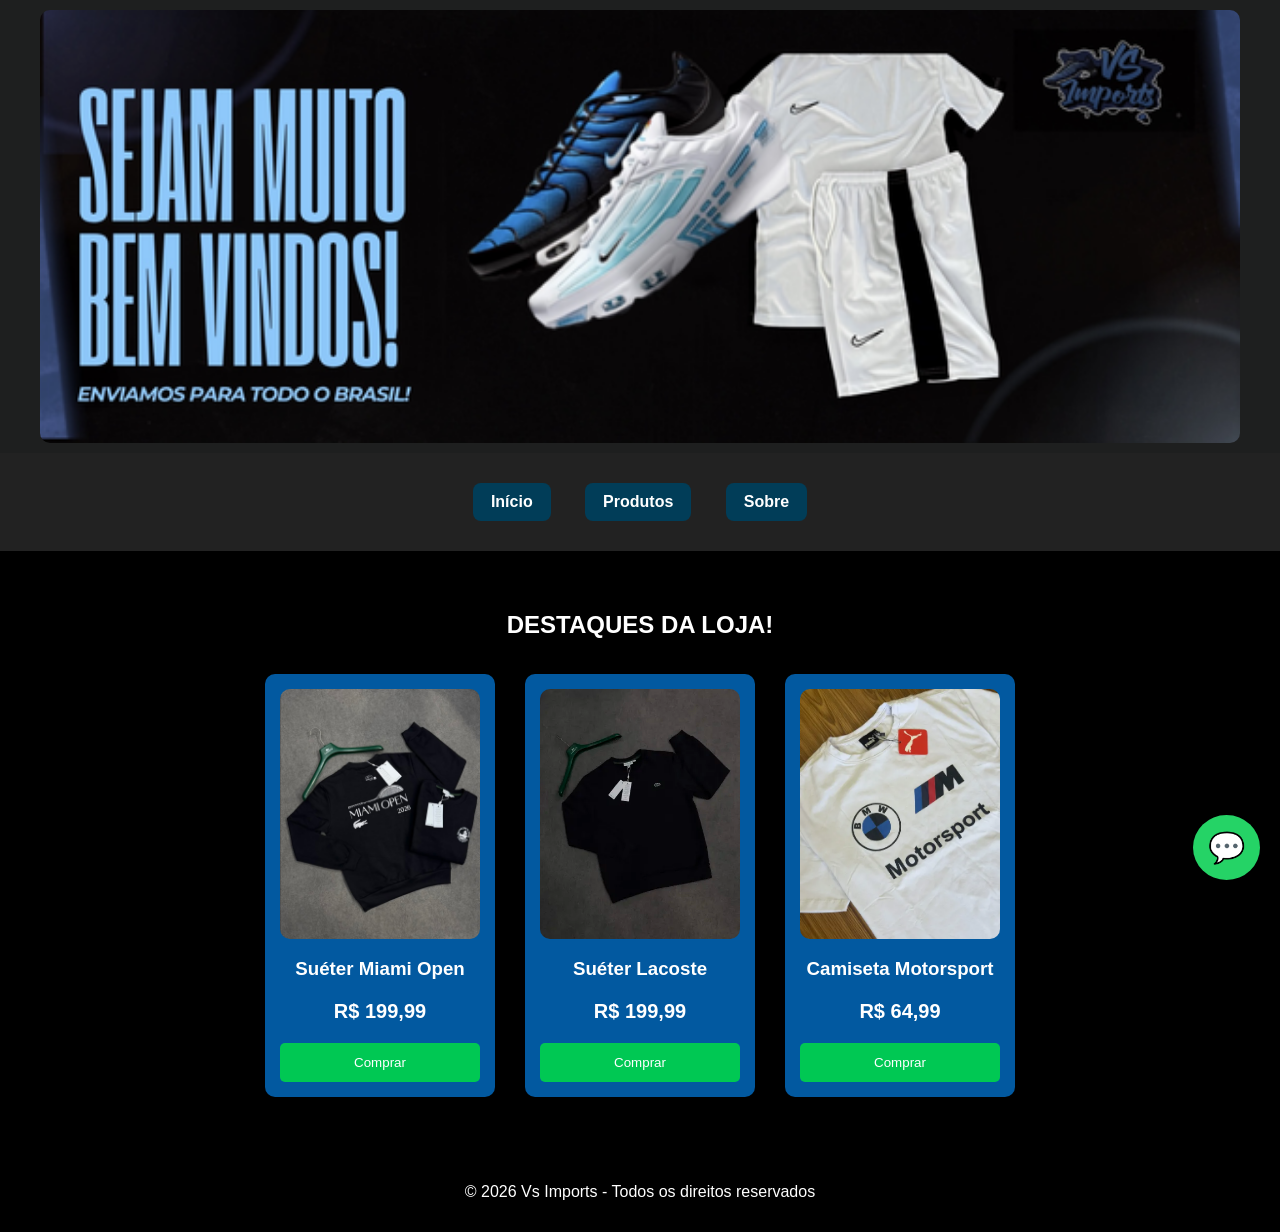
<file: index.html>
<html>
<head>
    <title>Vs Imports</title>
    <link rel="stylesheet" href="style.css">
    <meta name="viewport" content="width=device-width, initial-scale=1.0">
</head>

<body>

    <!-- TOPO -->
    <div class="topo">
        <img src="imagens/Incio.png">
    </div>

    <!-- MENU -->
   <div class="menu">
    <a href="index.html">Início</a>
    <a href="produtos.html">Produtos</a>
    <a href="sobre.html">Sobre</a>
</div>

    <!-- PRODUTOS -->
    <div class="container">
        <h2>DESTAQUES DA LOJA!</h2>

        <div class="produtos">

            <div class="card">
                <img src="imagens/miami.png">
                <h3>Suéter Miami Open</h3>
                <p>R$ 199,99</p>
                <a href="https://wa.me/5519971141228?text=Olá,%20tenho%20interesse%20no%20Suéter%20Miami%20Open" target="_blank">
                    <button class="botao">Comprar</button>
                </a>
            </div>

            <div class="card">
                <img src="imagens/sueter.png">
                <h3>Suéter Lacoste</h3>
                <p>R$ 199,99</p>
                <a href="https://wa.me/5519971141228?text=Olá,%20tenho%20interesse%20no%20Suéter%20Lacoste" target="_blank">
                    <button class="botao">Comprar</button>
                </a>
            </div>

            <div class="card">
            <img src="imagens/bmwbranca.png">
                <h3>Camiseta Motorsport</h3>
                <p>R$ 64,99</p>
                <a href="https://wa.me/5519971141228?text=Olá,%20tenho%20interesse%20na%20Camiseta%20Brooksfield" target="_blank">
                    <button class="botao">Comprar</button>
                </a>
            </div>

        </div>
    </div>

    <!-- BOTÃO WHATSAPP -->
    <a href="https://wa.me/5519971141228?text=Olá,%20vim%20pelo%20site%20Vs%20Imports" target="_blank" class="whatsapp">
        💬
    </a>

    <!-- RODAPÉ -->
    <div class="rodape">
        <p>© 2026 Vs Imports - Todos os direitos reservados</p>
    </div>

</body>
</html>
</file>
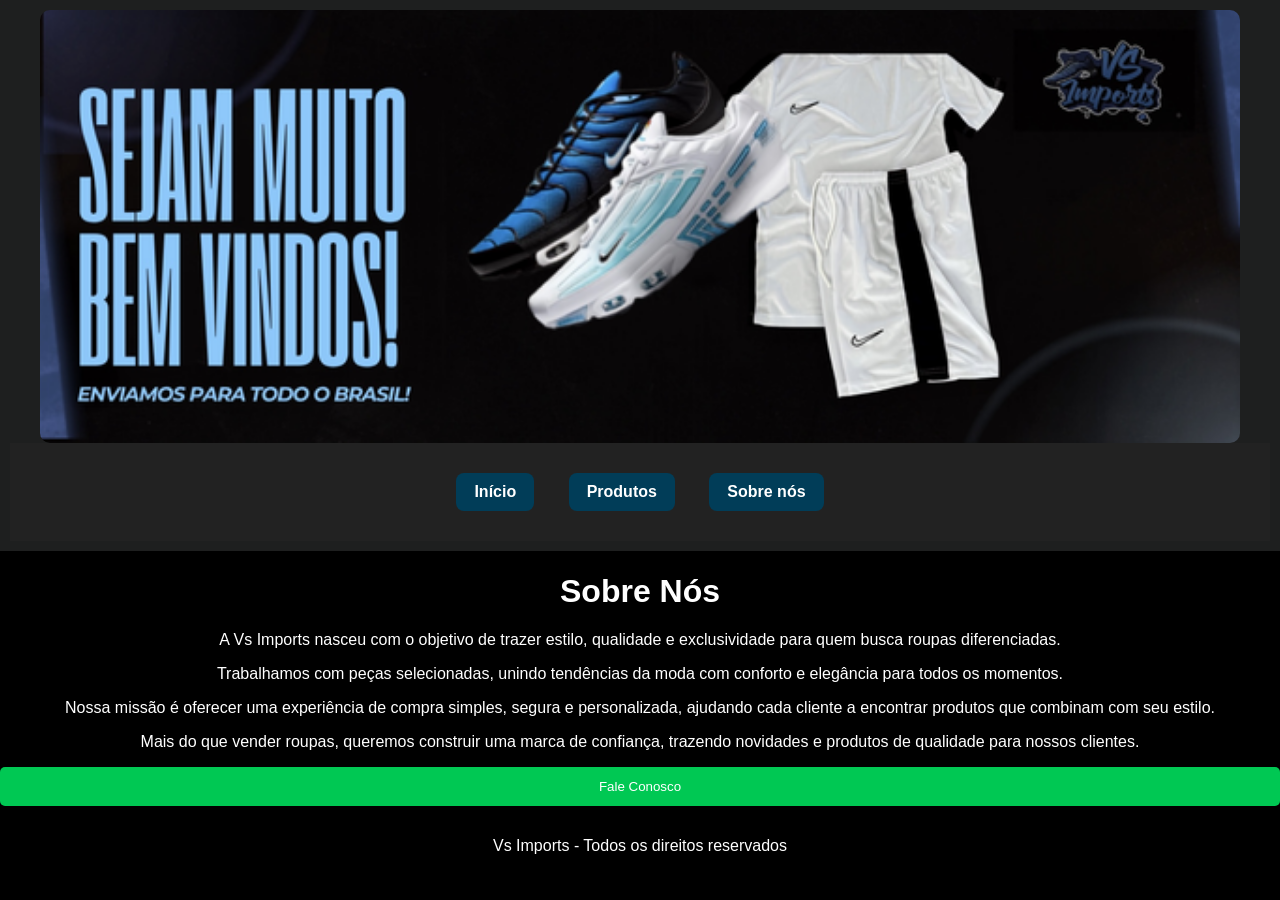
<file: sobre.html>
<html>

<head>
    <title>Sobre Nós - Vs Imports</title>
    <link rel="stylesheet" href="style.css">
    <meta name="viewport" content="width=device-width, initial-scale=1.0">
</head>

<body>

<!-- TOPO -->
<div class="topo">

    <img src="imagens/Incio.png">

    <div class="menu">

        <a href="index.html">Início</a>
        <a href="produtos.html">Produtos</a>
        <a href="sobre.html">Sobre nós</a>

    </div>

</div>


<!-- SOBRE NÓS -->

<div class="sobre">

    <center><h1>Sobre Nós</h1>

    <p>
        A Vs Imports nasceu com o objetivo de trazer estilo, qualidade e exclusividade
        para quem busca roupas diferenciadas.
    </p>

    <p>
        Trabalhamos com peças selecionadas, unindo tendências da moda com conforto
        e elegância para todos os momentos.
    </p>

    <p>
        Nossa missão é oferecer uma experiência de compra simples, segura e personalizada,
        ajudando cada cliente a encontrar produtos que combinam com seu estilo.
    </p>

    <p>
        Mais do que vender roupas, queremos construir uma marca de confiança,
        trazendo novidades e produtos de qualidade para nossos clientes.
    </p>


    <a href="https://wa.me/55199771141228" target="_blank">
        <button class="botao">Fale Conosco</button>
    </a></center>

</div>


<!-- RODAPÉ -->

<div class="rodape">

    <p>Vs Imports - Todos os direitos reservados</p>

</div>


</body>

</html>
</file>
<file: style.css>
/* CONFIG GERAL */
body{
    margin:0;
    font-family:Arial, sans-serif;
    background-color:rgb(0, 0, 0);
    color:white;
    min-height:100vh;
    display:flex;
    flex-direction:column;
}


/* TOPO */
.topo{
    background-color:#1e1f1f;
    text-align:center;
    padding:20px;
}

.topo img{
    width:100%;
    max-width:1200px;
}


/* MENU */
.menu{
    background-color:#222;
    padding:15px;
    text-align:center;
}

.menu a{
    color:white;
    margin:15px;
    text-decoration:none;
    font-weight:bold;
    transition:0.3s;
}

.menu a:hover{
    color:#00bcd4;
}


/* CONTAINER */
.container{
    padding:40px;
    text-align:center;
    flex:1;
}


/* PRODUTOS */
.produtos{
    display:flex;
    justify-content:center;
    flex-wrap:wrap;
}


/* PÁGINA PRODUTOS */
.pagina-produtos{
    display:flex;
    gap:20px;
    padding:40px;
}


.filtros{
    width:230px;
}


.filtros h3{
    border:1px solid #333;
    padding:10px;
    border-radius:8px;
    cursor:pointer;
}


.lista-produtos{
    display:flex;
    gap:15px;
    flex-wrap:wrap;
}


/* CARD */
.card{
    background:#0259a0;
    width:200px;
    padding:15px;
    border-radius:10px;
    margin:15px;
    transition:0.3s;
    box-shadow:0 4px 10px rgba(0,0,0,0.1);
}


.card:hover{
    transform:scale(1.05);
}


/* IMAGEM PRODUTO */
.card img{
    width:100%;
    height:250px;
    object-fit:cover;
    border-radius:10px;
}


/* TEXTO CARD */
.card h2{
    font-size:16px;
}


.card p{
    font-size:20px;
    font-weight:bold;
}


/* BOTÃO */
.botao,
.card button{
    background:#00c853;
    color:white;
    border:none;
    padding:12px;
    width:100%;
    cursor:pointer;
    border-radius:5px;
    transition:0.3s;
}


.botao:hover,
.card button:hover{
    background:#009624;
}


/* WHATSAPP FIXO */
.whatsapp{
    position:fixed;
    bottom:20px;
    right:20px;
    background:#25D366;
    color:white;
    font-size:30px;
    padding:15px;
    border-radius:50%;
    text-decoration:none;
}


/* RODAPÉ */
.rodape{
    background-color:#000;
    color:white;
    text-align:center;
    padding:15px;
}


/* CELULAR */
@media (max-width:768px){

    .topo img{
        width:100%;
        height:auto;
    }


    .menu{
        display:flex;
        flex-direction:row;
        justify-content:center;
        align-items:center;
        gap:20px;
        flex-wrap:wrap;
    }


    .menu a{
        margin:0;
        font-size:13px;
        color:white;
        text-decoration:none;
    }


    .menu a:visited{
        color:white;
    }


    .pagina-produtos{
        flex-direction:column;
        padding:20px;
    }


    .filtros{
        width:100%;
    }


    .lista-produtos{
        justify-content:center;
    }


    .card{
        width:280px;
        max-width:90%;
    }


    .card img{
        height:280px;
    }


    .sobre{
        padding:30px 20px;
    }


    .sobre h1{
        font-size:35px;
    }


    .sobre p{
        font-size:16px;
    }

}
/* ===== MENU CLICÁVEL ===== */
.menu a{
    background:#013d58;
    padding:10px 18px;
    border-radius:8px;
    display:inline-block;
    cursor:pointer;
}

/* HOVER (PC) */
.menu a:hover{
    background:#e40101;
    color:white;
    transform:scale(1.05);
}

/* CLICK (CELULAR) */
.menu a:active{
    transform:scale(0.95);
}/* ===== MELHORAR IMAGEM DO TOPO ===== */
.topo{
    padding:10px;
}

.topo img{
    width:100%;
    height:auto;
    border-radius:10px;
}
</file>
